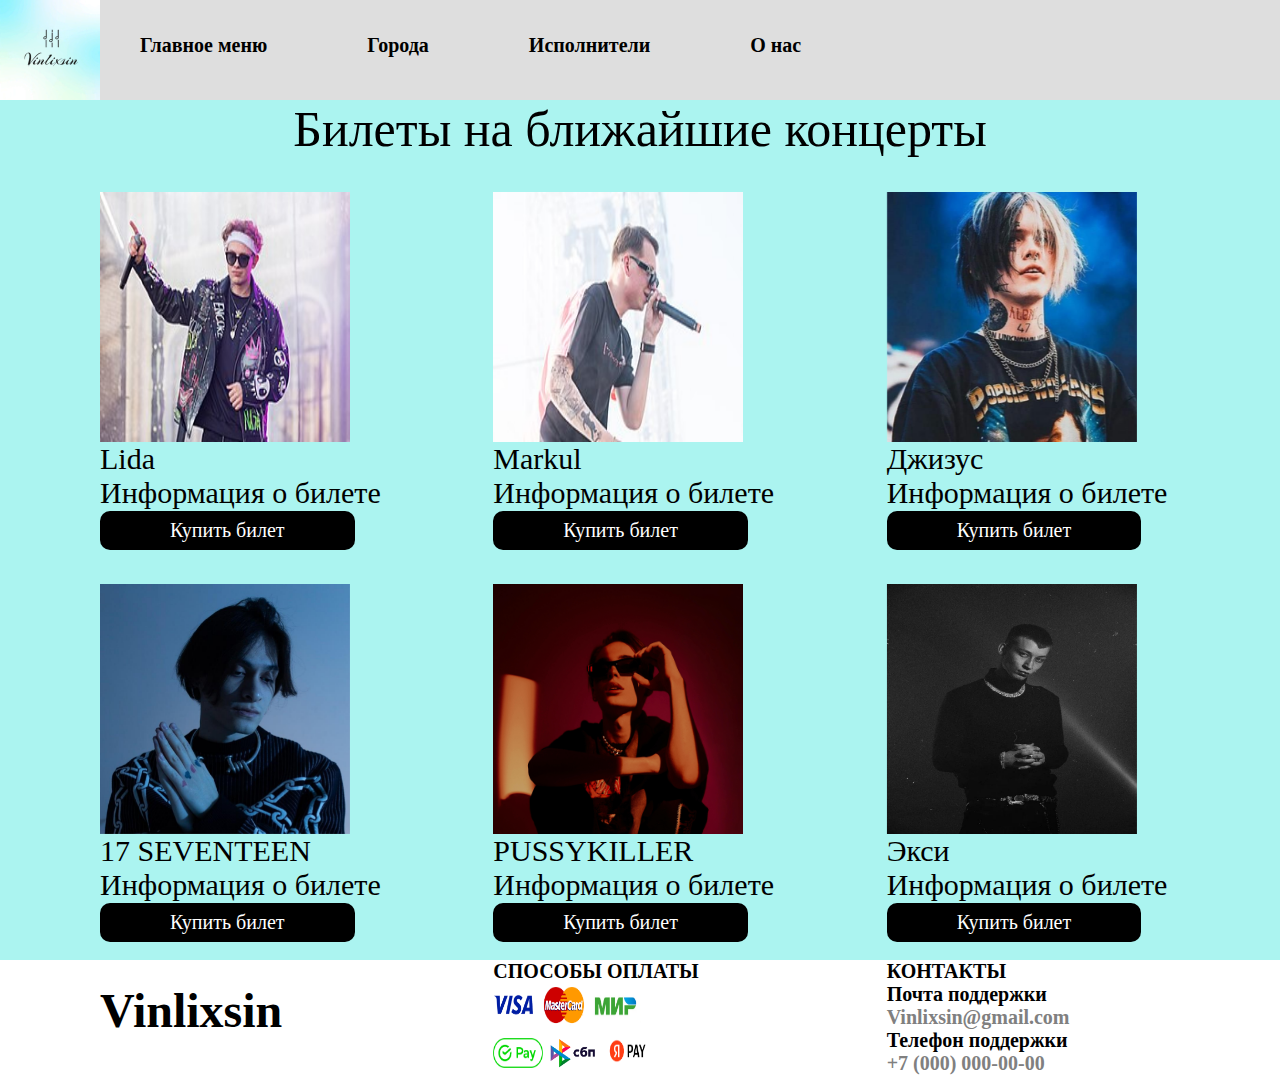
<file: index.html>
<!DOCTYPE html>
<html lang="ru">
	<head>
		<meta charset="UTF-8">
		<title>Vinlixsin</title>
		<link rel="stylesheet" href="style.css"/>
	</head>
	<body>
		<div class="header">
				<img src="Лого.png" alt="logo" width="100px" height="100px"/>
			</a>
			<div class="navbar">
			<BR>
				<ul class="menu-list">
					<li class="menu-item"><a href="index.html">Главное меню</a></li>
					<li class="menu-item"><a href="index3.html">Города</a></li>
					<li class="menu-item"><a href="index2.html">Исполнители</a></li>
					<li class="menu-item"><a href="index4.html">О нас</a></li>
				</ul>
			</div>
		</div>
		<div class="h2">Билеты на ближайшие концерты</div>
		<article class="container">
				<div class="column">
				<BR>
				<div class="card">
				<div class="product">
				<img src="Lida.jpg" alt="Исполнитель" width="250px" height="250px">
				</div>
				<div class="description">
				Lida (Ромадов Николай Вячеславович, родился 10 мая 1995) — российский певец, музыкант, автор и продюсер из Москвы.
				</div>
				</div>
				Lida
				<BR>
				Информация о билете
                <button class="button-order">Купить билет</button>
				</div>
				<div class="column">
				<BR>
				<div class="card">
				<div class="product">
				<img src="Markul.jpg" alt="Исполнитель" width="250px" height="250px">
				</div>
				<div class="description">
				Markul (рус. Маркул, полное имя Маркас (Марк) Вадимович Маркулис; род. 31 марта 1993, Рига, Латвия)
				— российский хип-хоп-исполнитель, певец, автор песен и бывший член творческого объединения «Green Park Gang».
				</div>
				</div>
				Markul
				<BR>
				Информация о билете
                <button class="button-order">Купить билет</button>
				</div>
				<div class="column">
				<BR>
				<div class="card">
				<div class="product">
				<img src="Джизус.jpg" alt="Исполнитель" width="250px" height="250px">
				</div>
				<div class="description">
				Владислав Дмитриевич Кожихов (род. 12 июня 1997, Киров, Кировская область, Россия), более известный как Джизус
				— российский рок-музыкант и рэпер. Бывший участник музыкального объединения Коннект.
				</div>
				</div>
				Джизус
				<BR>
				Информация о билете
                <button class="button-order">Купить билет</button>
				</div>
            </article>
			<article class="container">
				<div class="column">
				<BR>
				<div class="card">
				<div class="product">
				<img src="17.jpg" alt="Исполнитель" width="250px" height="250px">
				</div>
				<div class="description">
				17 SEVENTEEN (Травкин Никита Александрович, родился 21 июня 1999 года в Чите)
				— российский исполнитель и музыкальный продюсер, участник творческого объединения pixiesquad.
				</div>
				</div>
				17 SEVENTEEN
				<BR>
				Информация о билете
                <button class="button-order">Купить билет</button>
				</div>
				<div class="column">
				<BR>
				<div class="card">
				<div class="product">
				<img src="PUSSYKILLER.jpg" alt="Исполнитель" width="250px" height="250px">
				</div>
				<div class="description">
				PUSSYKILLER (Косалапов Александр, родился 16 октября 2001 года в Кемерове)
				— рэписполнителья экс-участник объединения ACID SIBERIA.
				</div>
				</div>
				PUSSYKILLER
				<BR>
				Информация о билете
                <button class="button-order">Купить билет</button>
				</div><div class="column">
				<BR>
				<div class="card">
				<div class="product">
				<img src="Экси.jpg" alt="Исполнитель" width="250px" height="250px">
				</div>
				<div class="description">
				Экси (Eksi). Verified Artist 3 contributors (Никита Джумабеков, родился 11 ноября 1998 года)
				— исполнитель и звукорежиссер из Красноярска, Россия. Экс-участник творческого объединения “DEEP SUFFERING”.
				</div>
				</div>
				Экси
				<BR>
				Информация о билете
                <button class="button-order">Купить билет</button>
				</div>
				</article>
				<BR>
				<div class="footer">
				<article class="container2">
				<div class="column2">
				<BR>
				<FONT face="commercialscript bt" size="70">Vinlixsin</FONT>
				</div>
				<div class="column2">
				СПОСОБЫ ОПЛАТЫ
				<BR>
				<img src="1.jpg" width="150px" height="50px">
				<BR>
				<img src="2.png" width="50px" height="30px">
				<img src="3.png" width="50px" height="30px">
				<img src="4.png" width="50px" height="30px">
				</div>
				<div class="column2">
				КОНТАКТЫ
				<BR>Почта поддержки
				<BR><FONT Color=gray>Vinlixsin@gmail.com</FONT>
				<BR>Телефон поддержки
				<BR><FONT Color=gray>+7 (000) 000-00-00 </FONT>
	</body>
</html>
</file>
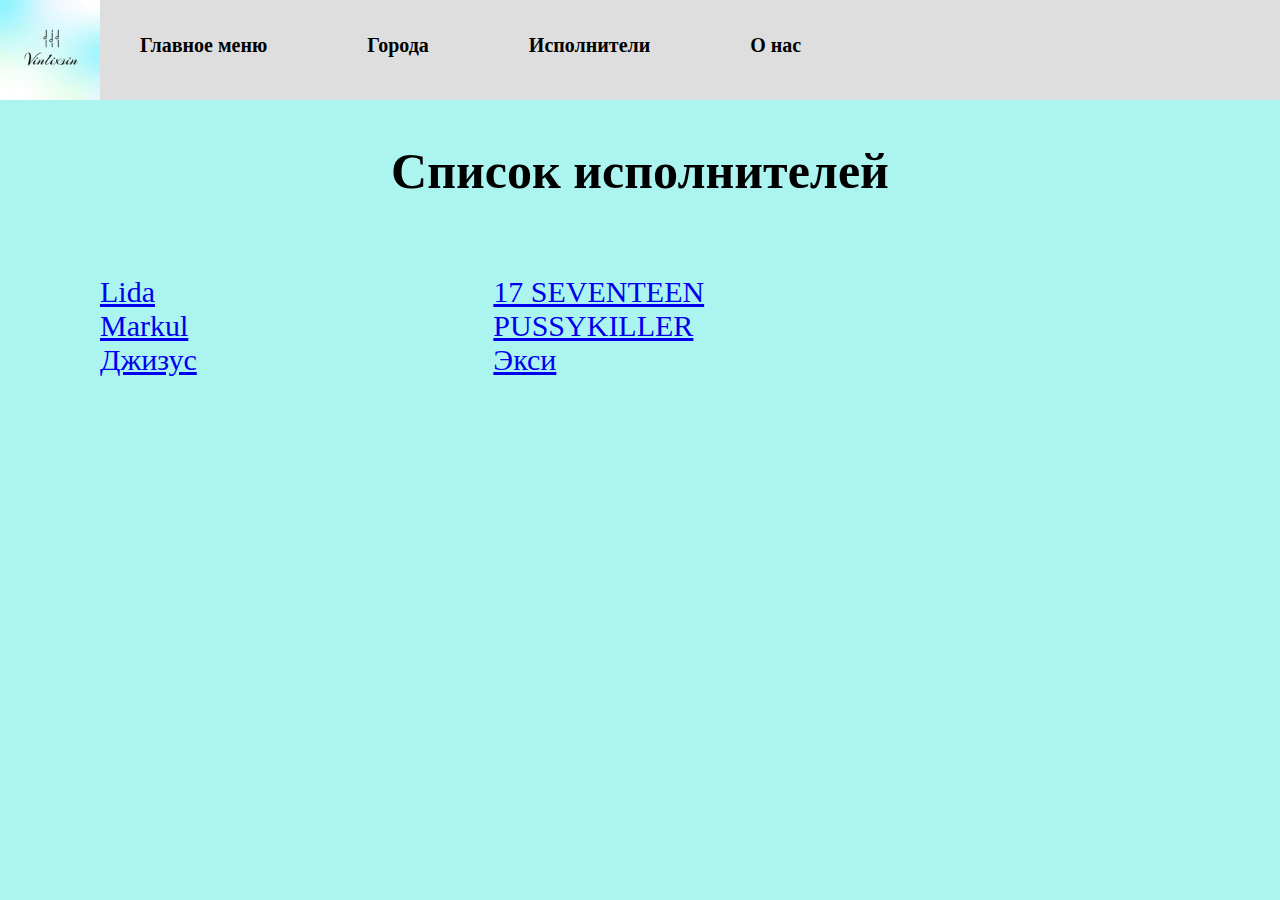
<file: index2.html>
<!DOCTYPE html>
<html lang="ru">
	<head>
		<meta charset="UTF-8">
		<title>Vinlixsin</title>
		<link rel="stylesheet" href="style2.css"/>
	</head>
	<body>
		<div class="header">
				<img src="Лого.png" alt="logo" width="100px" height="100px"/>
			</a>
			<div class="navbar">
			<BR>
				<ul class="menu-list">
					<li class="menu-item"><a href="index.html">Главное меню</a></li>
					<li class="menu-item"><a href="index3.html">Города</a></li>
					<li class="menu-item"><a href="index2.html">Исполнители</a></li>
					<li class="menu-item"><a href="index4.html">О нас</a></li>
				</ul>
			</div>
		</div>
		<h2 class="h2">Список исполнителей</h2>
		<article class="container">
				<div class="column">
				<BR>
				<a href="#">Lida</a>
				<BR>
				<a href="#">Markul</a>
				<BR>
				<a href="#">Джизус</a>
				</div>
				<div class="column">
				<BR>
				<a href="#">17 SEVENTEEN</a>
				<BR>
				<a href="#">PUSSYKILLER</a>
				<BR>
				<a href="#">Экси</a>
				</div>
				<div class="column">
				</div>
				</article>
	</body>
</html>
</file>
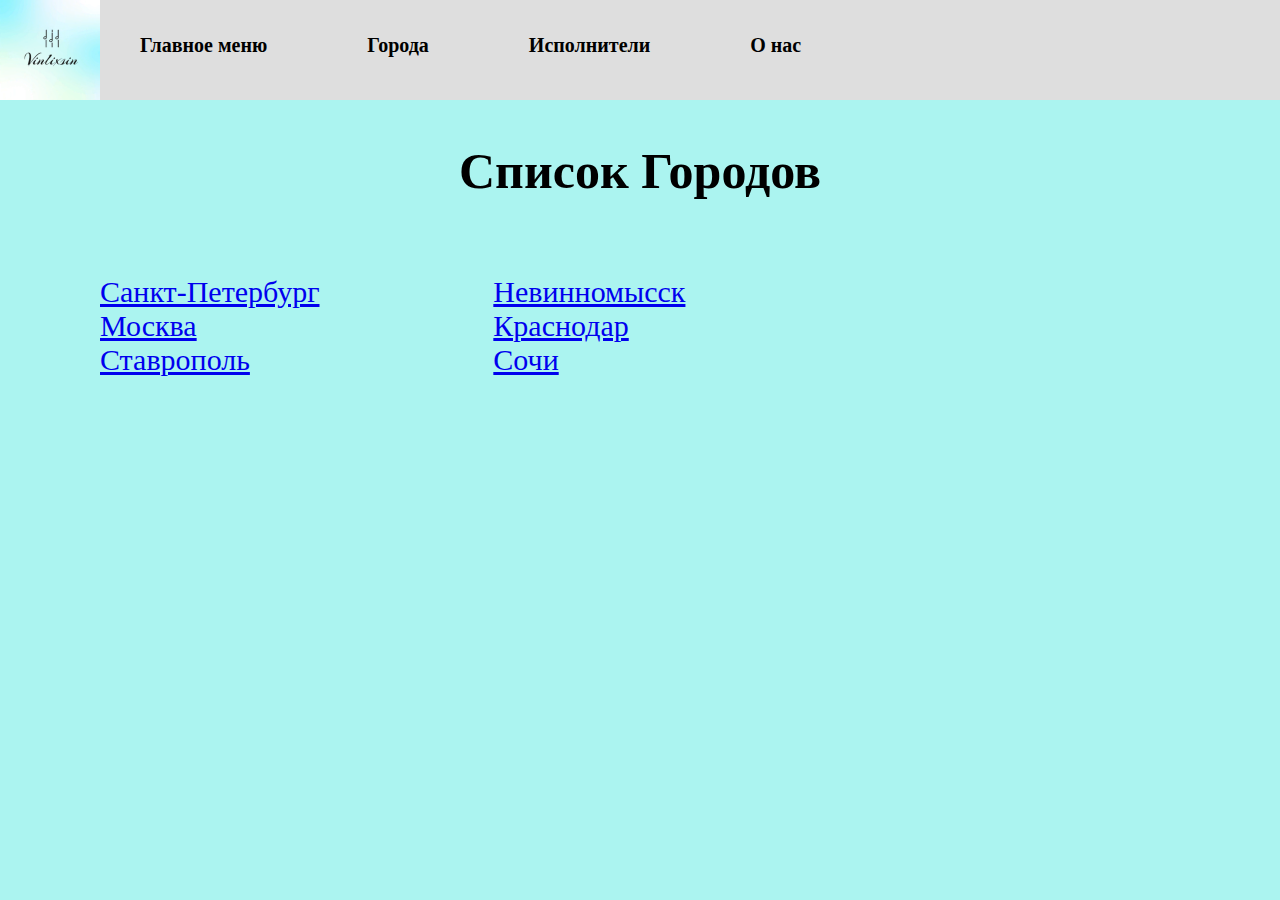
<file: index3.html>
<!DOCTYPE html>
<html lang="ru">
	<head>
		<meta charset="UTF-8">
		<title>Vinlixsin</title>
		<link rel="stylesheet" href="style3.css"/>
	</head>
	<body>
		<div class="header">
				<img src="Лого.png" alt="logo" width="100px" height="100px"/>
			</a>
			<div class="navbar">
			<BR>
				<ul class="menu-list">
					<li class="menu-item"><a href="index.html">Главное меню</a></li>
					<li class="menu-item"><a href="index3.html">Города</a></li>
					<li class="menu-item"><a href="index2.html">Исполнители</a></li>
					<li class="menu-item"><a href="index4.html">О нас</a></li>
				</ul>
			</div>
		</div>
		<h2 class="h2">Список Городов</h2>
		<article class="container">
				<div class="column">
				<BR>
				<a href="#">Санкт-Петербург</a>
				<BR>
				<a href="#">Москва</a>
				<BR>
				<a href="#">Ставрополь</a>
				</div>
				<div class="column">
				<BR>
				<a href="#">Невинномысск</a>
				<BR>
				<a href="#">Краснодар</a>
				<BR>
				<a href="#">Сочи</a>
				</div>
				<div class="column">
				</div>
				</article>
	</body>
</html>
</file>
<file: style.css>
body{
	width: 100%;
	margin: auto;
	background: #ABF4F0;
	height: 100%;
}
.header{
	background-color: #DEDEDE;
	max-height: 100px;
	display: flex;
}
.menu-list{
	display: flex;
	list-style-type: none;
}
.menu-item:not(:last-child){
	margin-right: 100px;
}
.menu-item a{
	font-size: 20px;
	font-weight: bold;
	text-decoration: none;
	color: black;
}
.main-text{
	font-weight: 500;
	font-size: 53px;
	line-height: 62px;
}
.quote{
	font-weight: 400;
	font-size: 18px;
	line-height: 21px;
	margin-left: 0;
	opacity: 0.7;
}
.button-order{
	all: unset;
	padding: 22px 55px;
	background: #f6762c;
	border-radius: 5px;
	color: #fff;
	font-weight: 500;
	font-size: 16px;
	line-height: 19px;
}
.h2
{
	text-align: center;
	font-size: 50px;
}
.container {
	display: flex;
	margin-left: 100px;
}
.column {
	width: 100%;
	font-size: 30px;
}
.footer
{
	font-size: 20px;
	font-weight: bold;
	background-color: #FFFFFF;
	height: 100%;
	width: 100%;
}
.container2 {
	display: flex;
	margin-left: 100px;
}
.column2 {
	width: 100%;
}
.button-order {
    all: unset;
    padding: 10px 70px;
    background: black;
    border-radius: 10px;
    color: #fff;
    font-weight: 500;
    font-size: 20px;
    line-height: 19px;
}
.card {
 width: 250px;
 height: 250px;
 position: relative;
}
.product,
.description {
 backface-visibility: hidden;
 transition: 1s;
 width: 100%;
 height: 100%;
 left: 0;
 top: 0;
 text-align: center;
 background-color: #fff;
 position: absolute;
}
.description a {
 text-decoration: none;
 text-transform: uppercase;
 color: #fff;
 background-color: #f5dde1;
}
.description{
 box-sizing: border-box;
 transform: rotateY(180deg);
 font-size: 20px;
}
.card:hover .product {
 transform: rotateY(180deg);
}
.card:hover .description {
 transform: rotateY(360deg);
}
</file>
<file: style2.css>
body{
	width: 100%;
	margin: auto;
	background: #ABF4F0;
	height: 100%;
}
.header{
	background-color: #DEDEDE;
	max-height: 100px;
	display: flex;
}
.menu-list{
	display: flex;
	list-style-type: none;
}
.menu-item:not(:last-child){
	margin-right: 100px;
}
.menu-item a{
	font-size: 20px;
	font-weight: bold;
	text-decoration: none;
	color: black;
}
.main-text{
	font-weight: 500;
	font-size: 53px;
	line-height: 62px;
}
.quote{
	font-weight: 400;
	font-size: 18px;
	line-height: 21px;
	margin-left: 0;
	opacity: 0.7;
}
.button-order{
	all: unset;
	padding: 22px 55px;
	background: #f6762c;
	border-radius: 5px;
	color: #fff;
	font-weight: 500;
	font-size: 16px;
	line-height: 19px;
}
.h2
{
	text-align: center;
	font-size: 50px;
}
.container {
	display: flex;
	margin-left: 100px;
}
.column {
	width: 100%;
	font-size: 30px;
}
</file>
<file: style3.css>
body{
	width: 100%;
	margin: auto;
	background: #ABF4F0;
	height: 100%;
}
.header{
	background-color: #DEDEDE;
	max-height: 100px;
	display: flex;
}
.menu-list{
	display: flex;
	list-style-type: none;
}
.menu-item:not(:last-child){
	margin-right: 100px;
}
.menu-item a{
	font-size: 20px;
	font-weight: bold;
	text-decoration: none;
	color: black;
}
.main-text{
	font-weight: 500;
	font-size: 53px;
	line-height: 62px;
}
.quote{
	font-weight: 400;
	font-size: 18px;
	line-height: 21px;
	margin-left: 0;
	opacity: 0.7;
}
.button-order{
	all: unset;
	padding: 22px 55px;
	background: #f6762c;
	border-radius: 5px;
	color: #fff;
	font-weight: 500;
	font-size: 16px;
	line-height: 19px;
}
.h2
{
	text-align: center;
	font-size: 50px;
}
.container {
	display: flex;
	margin-left: 100px;
}
.column {
	width: 100%;
	font-size: 30px;
}
</file>
